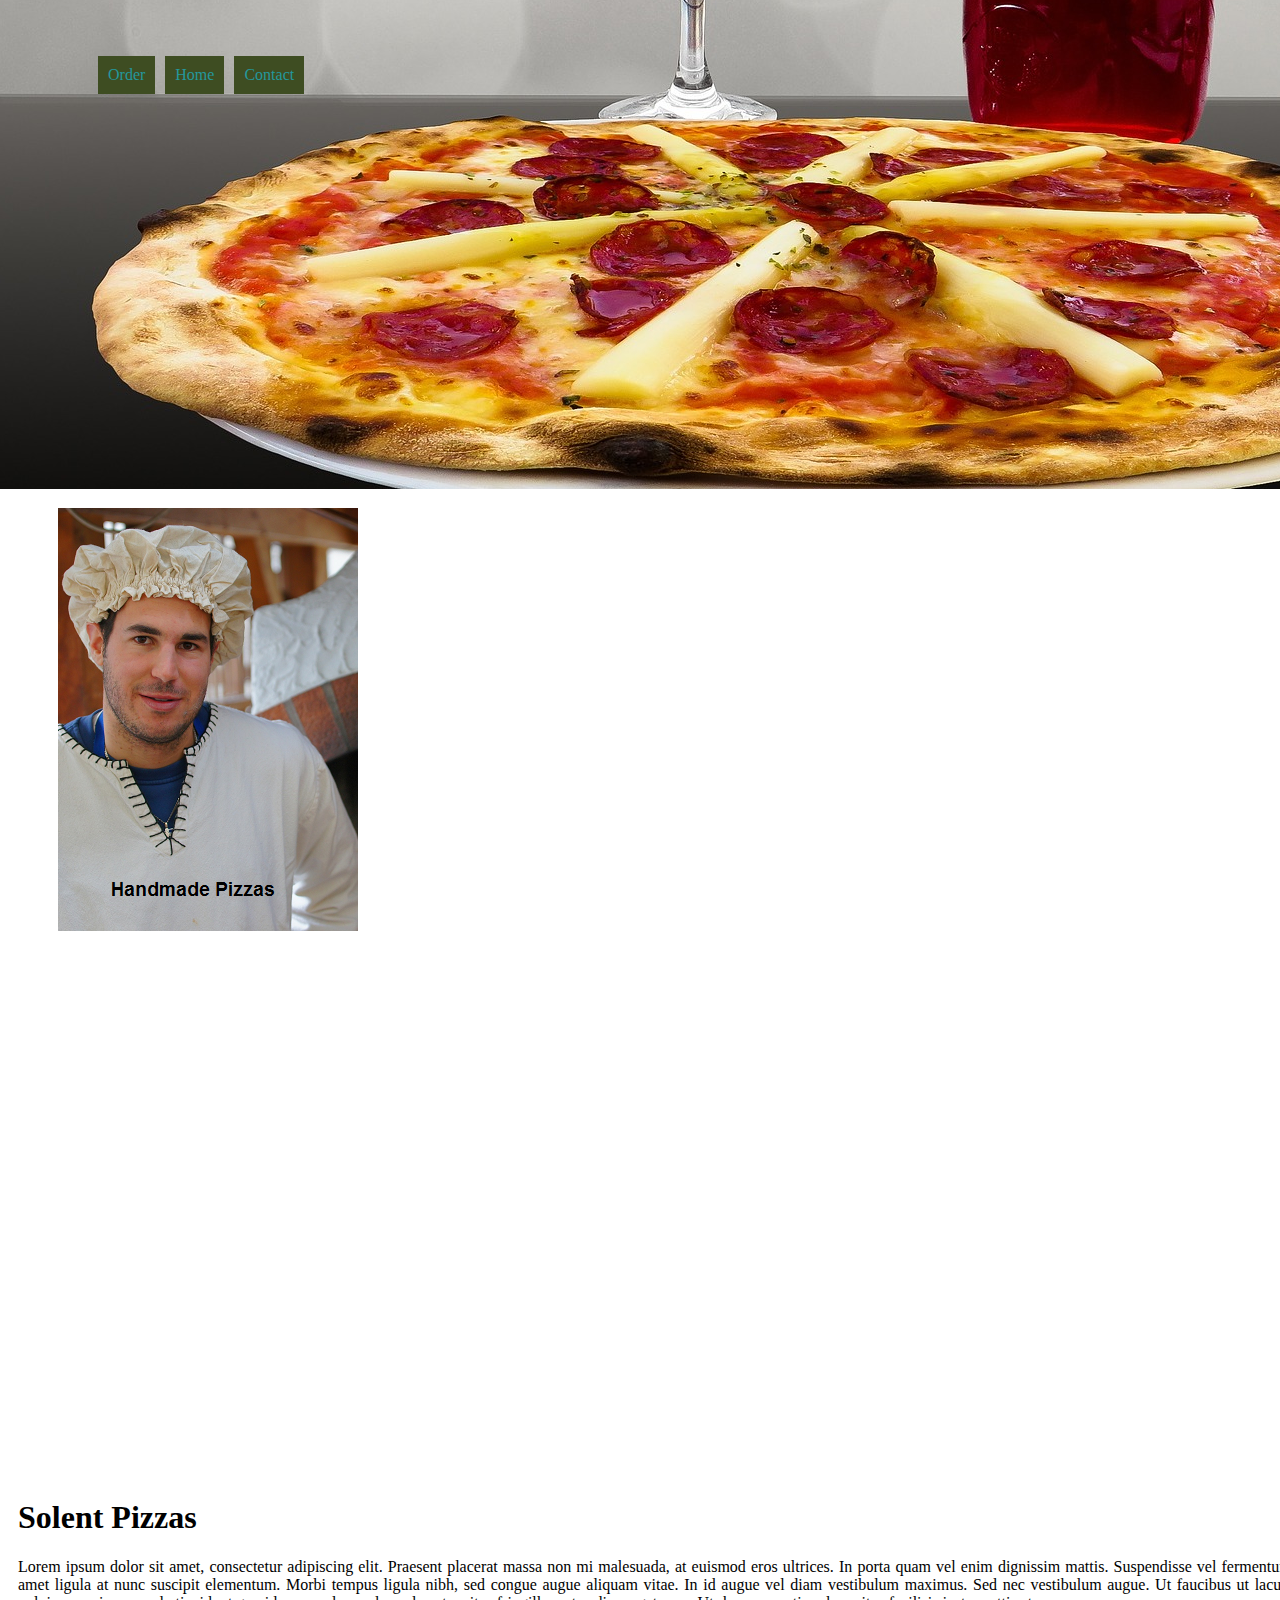
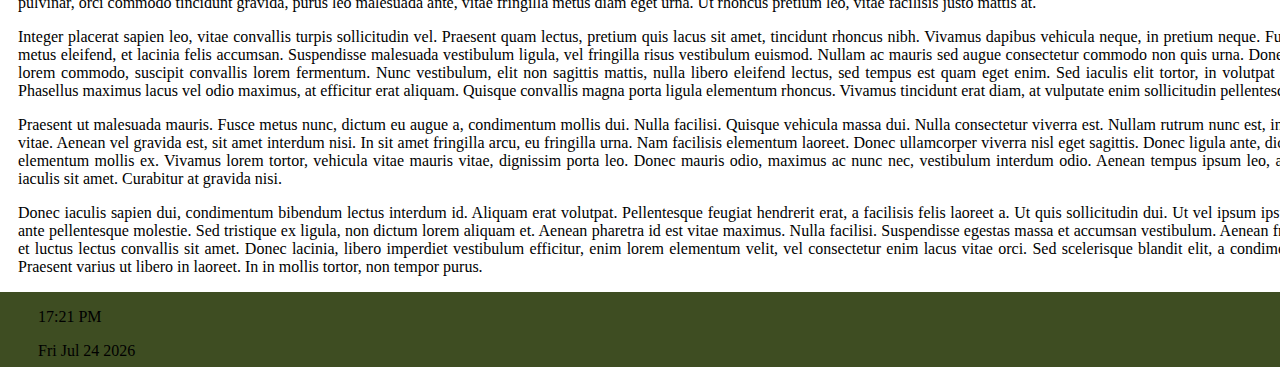
<file: index.html>
<!doctype html>
<html>
	<head>
	<title>Solent Pizzas</title>
	<link rel="stylesheet" href="styles.css">
	<link rel="icon" type="image/png" href="media/favicon.png"> 
	<script type="text/javascript" src="scripts.js"></script>
   	</head>
	<body onload = "time(); date();"> 
	<header class="header">
	<img alt="Header Image" src="media/header.png"/> 
	</header>
	<nav>
	<ul>
	<li> <a href="order.html">Order</a> </li>
	<li> <a href="index.html">Home</a> </li>
	<li> <a href="contact.html">Contact</a> </li>
	</ul>
	</nav>
	<aside class="leftside">
	<a> <img alt="Love Pizza?" class="leftside" src="media/banner.png" onmouseover="rollon(this)" onmouseout="rolloff(this)"/> </a>
	</aside>
	<section class="section">
	<h1> Solent Pizzas </h1>
	<p> Lorem ipsum dolor sit amet, consectetur adipiscing elit. Praesent placerat massa non mi malesuada, at euismod eros ultrices. In porta quam vel enim dignissim mattis. Suspendisse vel fermentum elit. Curabitur sit amet ligula at nunc suscipit elementum. Morbi tempus ligula nibh, sed congue augue aliquam vitae. In id augue vel diam vestibulum maximus. Sed nec vestibulum augue. Ut faucibus ut lacus vel sagittis. Proin pulvinar, orci commodo tincidunt gravida, purus leo malesuada ante, vitae fringilla metus diam eget urna. Ut rhoncus pretium leo, vitae facilisis justo mattis at. </p>
	<p> Integer placerat sapien leo, vitae convallis turpis sollicitudin vel. Praesent quam lectus, pretium quis lacus sit amet, tincidunt rhoncus nibh. Vivamus dapibus vehicula neque, in pretium neque. Fusce sodales diam in metus eleifend, et lacinia felis accumsan. Suspendisse malesuada vestibulum ligula, vel fringilla risus vestibulum euismod. Nullam ac mauris sed augue consectetur commodo non quis urna. Donec placerat nunc nec lorem commodo, suscipit convallis lorem fermentum. Nunc vestibulum, elit non sagittis mattis, nulla libero eleifend lectus, sed tempus est quam eget enim. Sed iaculis elit tortor, in volutpat nunc euismod eget. Phasellus maximus lacus vel odio maximus, at efficitur erat aliquam. Quisque convallis magna porta ligula elementum rhoncus. Vivamus tincidunt erat diam, at vulputate enim sollicitudin pellentesque. </P>		
	<p> Praesent ut malesuada mauris. Fusce metus nunc, dictum eu augue a, condimentum mollis dui. Nulla facilisi. Quisque vehicula massa dui. Nulla consectetur viverra est. Nullam rutrum nunc est, in tempor urna luctus vitae. Aenean vel gravida est, sit amet interdum nisi. In sit amet fringilla arcu, eu fringilla urna. Nam facilisis elementum laoreet. Donec ullamcorper viverra nisl eget sagittis. Donec ligula ante, dictum eu aliquam eu, elementum mollis ex. Vivamus lorem tortor, vehicula vitae mauris vitae, dignissim porta leo. Donec mauris odio, maximus ac nunc nec, vestibulum interdum odio. Aenean tempus ipsum leo, at consectetur libero iaculis sit amet. Curabitur at gravida nisi. </p>
	<p> Donec iaculis sapien dui, condimentum bibendum lectus interdum id. Aliquam erat volutpat. Pellentesque feugiat hendrerit erat, a facilisis felis laoreet a. Ut quis sollicitudin dui. Ut vel ipsum ipsum. In in lectus nec ante pellentesque molestie. Sed tristique ex ligula, non dictum lorem aliquam et. Aenean pharetra id est vitae maximus. Nulla facilisi. Suspendisse egestas massa et accumsan vestibulum. Aenean fringilla magna velit, et luctus lectus convallis sit amet. Donec lacinia, libero imperdiet vestibulum efficitur, enim lorem elementum velit, vel consectetur enim lacus vitae orci. Sed scelerisque blandit elit, a condimentum mi semper a. Praesent varius ut libero in laoreet. In in mollis tortor, non tempor purus. </p>
	</section>
	<footer class="footer">
	<p id="timeout"> </p> 
	<p id="dateout"> </p>
	</footer>		
	</body>
</html>
</file>
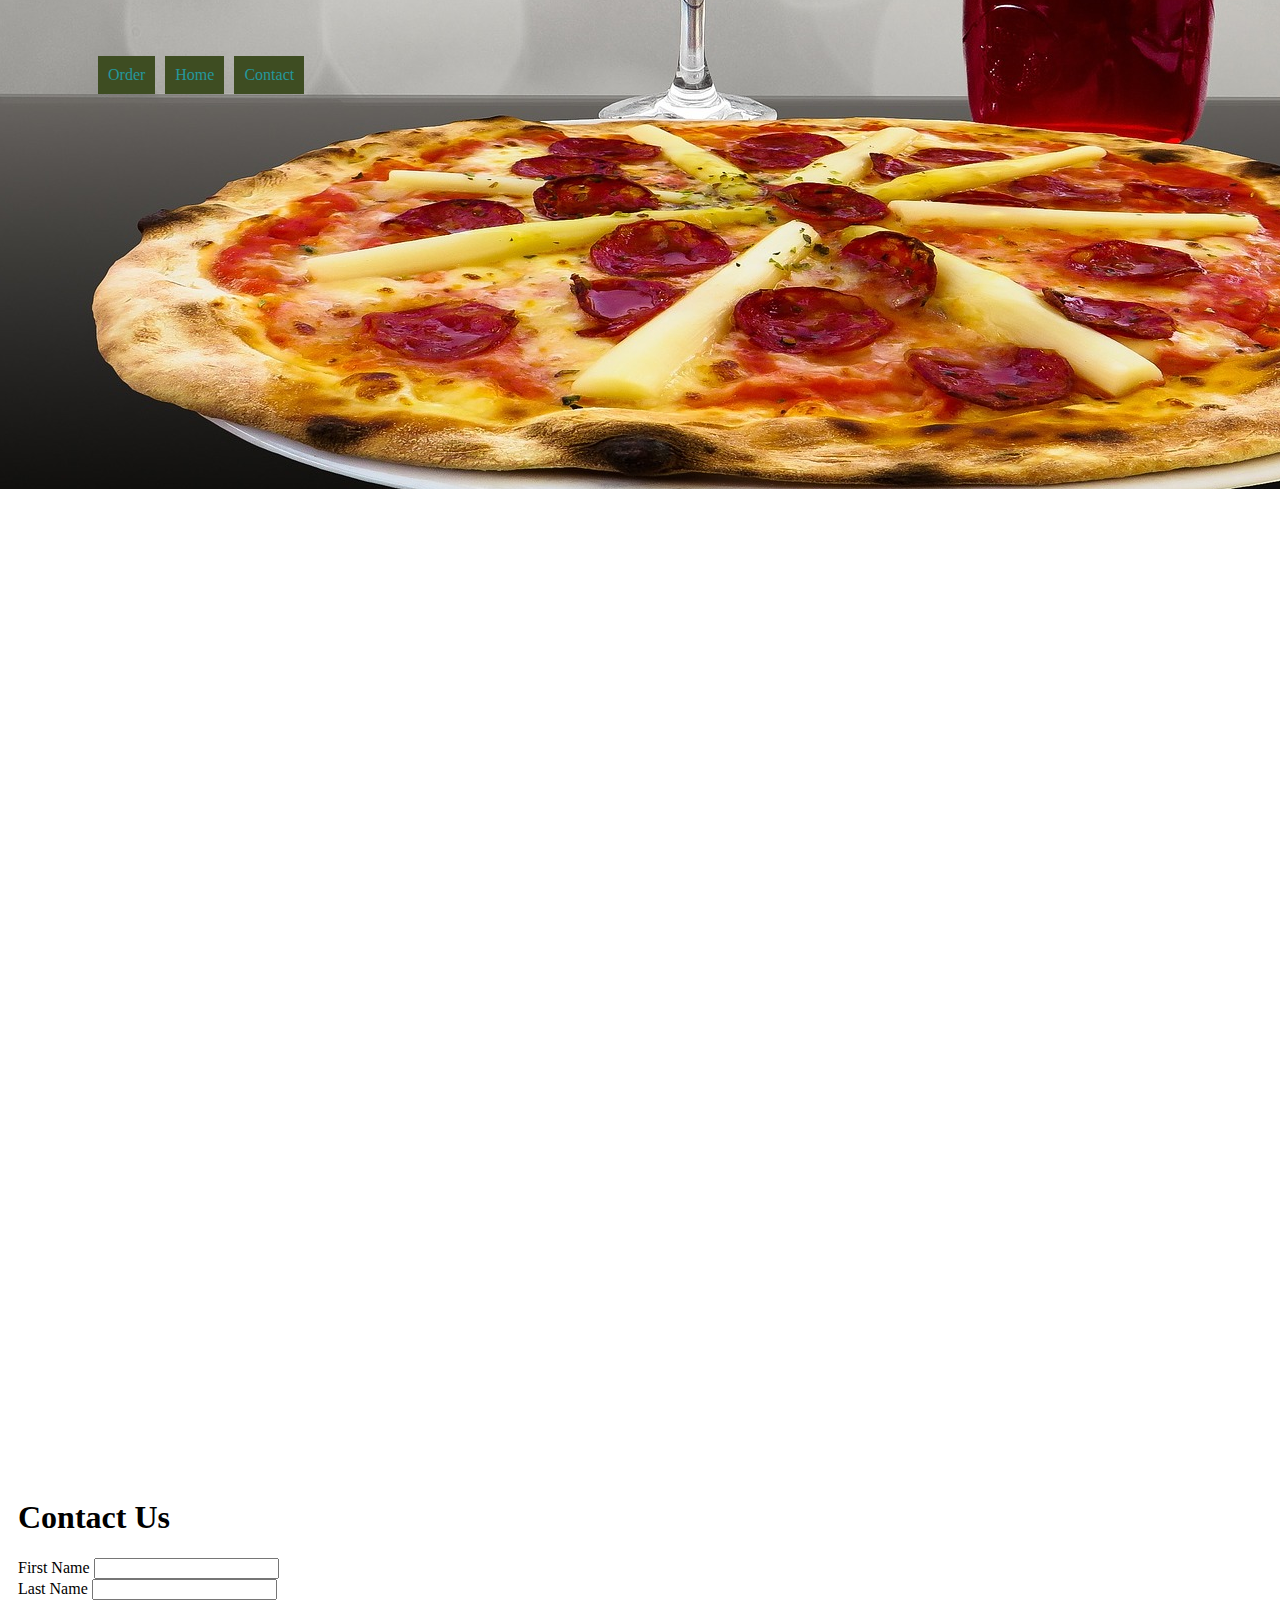
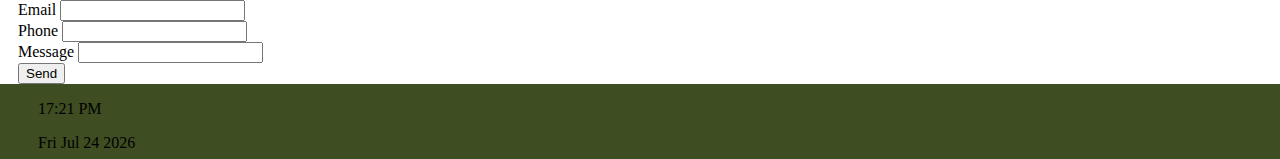
<file: contact.html>
<!doctype html>
<html>
	<head>
	<title>Solent Pizzas</title>
	<link rel="stylesheet" href="styles.css">
	<link rel="icon" type="image/png" href="media/favicon.png"> 
	<script type="text/javascript" src="scripts.js"></script>
   	</head>
	<body onload = "time(); date();"> 
	<header class="header">
	<img alt="Header Image" src="media/header.png"/> 
	</header>
	<nav>
	<ul>
	<li> <a href="order.html">Order</a> </li>
	<li> <a href="index.html">Home</a> </li>
	<li> <a href="contact.html">Contact</a> </li>
	</ul>
	</nav>
	<aside class="leftside">
	<iframe src="https://www.google.com/maps/embed?pb=!1m18!1m12!1m3!1d20128.68852839274!2d-1.3940459357080983!3d50.90362358114061!2m3!1f0!2f0!3f0!3m2!1i1024!2i768!4f13.1!3m3!1m2!1s0x487476a98cbbfddf%3A0x3e043564e2a58ca1!2sDomino&#39;s+Pizza+-+Southampton+-+The+Avenue!5e0!3m2!1sen!2suk!4v1492520578960" width="233" height="400" frameborder="0" style="border:0" allowfullscreen></iframe>
	</aside>
	<section class="section">
	<h1> Contact Us </h1>
	<form id="contact" name="contact" class="contact" onsubmit="return contactval()">
	First Name <input type="text" name="first_name" id="first_name" onchange="contactrealtimeval()"> <br>
	Last Name <input type="text" name="last_name" id="last_name" onchange="contactrealtimeval()"> <br>
	Email <input type="text" name="email" id="email" onchange="contactrealtimeval()"> <br> 
	Phone <input type="text" name="phone" id="phone" onchange="contactrealtimeval()"> <br> 
	Message <input type="text" name="message" id="message" onchange="contactrealtimeval()"> <br>
	<input type="submit" value="Send" name="send">	
	</form>
	</section>
	<footer class="footer">
	<p id="timeout"> </p> 
	<p id="dateout"> </p>
	</footer>		
	</body>
</html>
</file>
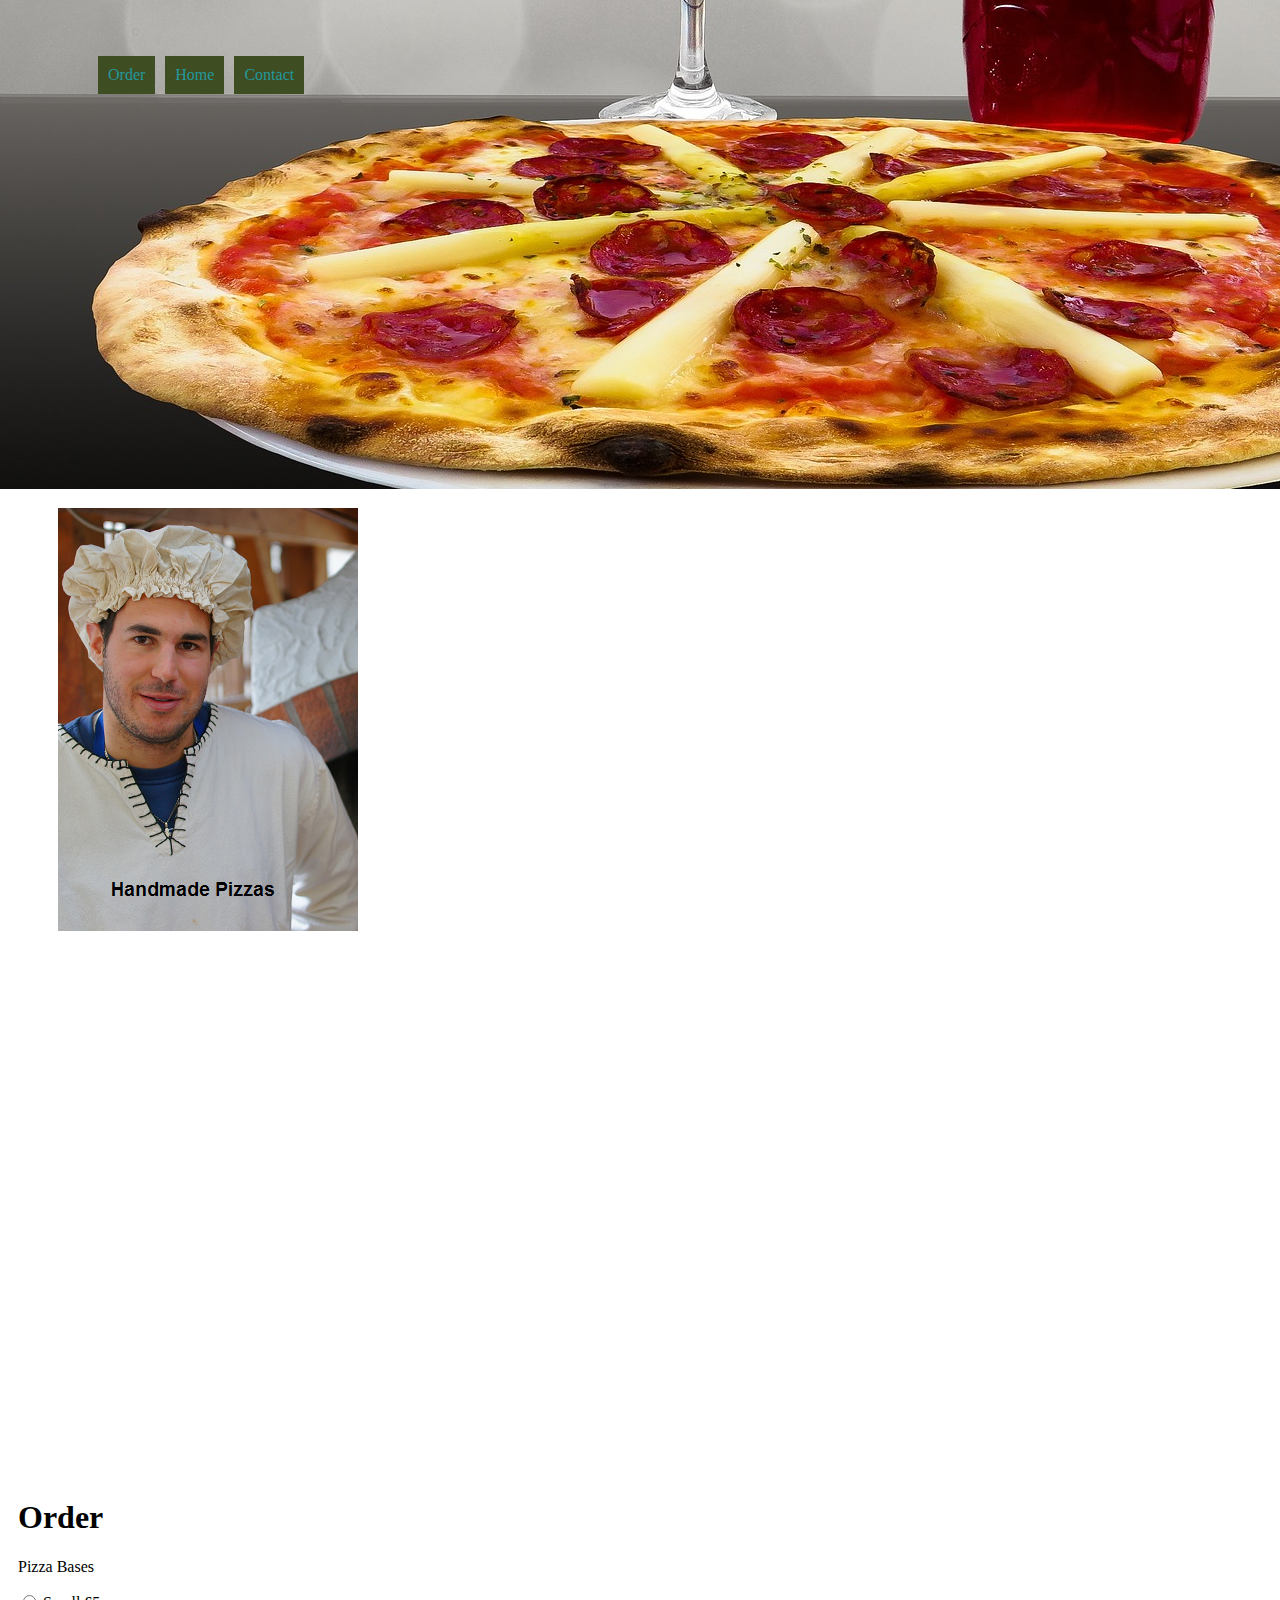
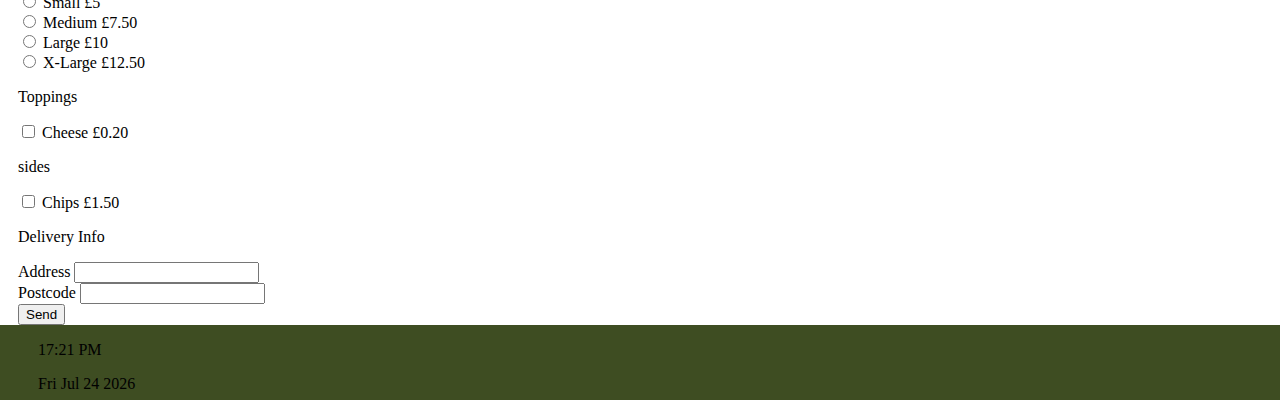
<file: order.html>
<!doctype html>
<html>
	<head>
	<title>Solent Pizzas</title>
	<link rel="stylesheet" href="styles.css">
	<link rel="icon" type="image/png" href="media/favicon.png"> 
	<script type="text/javascript" src="scripts.js"></script>
   	</head>
	<body onload = "time(); date();"> 
	<header class="header">
	<img alt="Header Image" src="media/header.png"/> 
	</header>
	<nav>
	<ul>
	<li> <a href="order.html">Order</a> </li>
	<li> <a href="index.html">Home</a> </li>
	<li> <a href="contact.html">Contact</a> </li>
	</ul>
	</nav>
	<aside class="leftside">
	<a> <img alt="Love Pizza?" class="leftside" src="media/banner.png" onmouseover="rollon(this)" onmouseout="rolloff(this)"/> </a>
	</aside>
	<section class="section">
	<h1> Order </h1>
	<form id="order" name="order" class="ordert" onsubmit="return orderval()">
	<p> Pizza Bases </p>
	<input class="base" type="radio" onclick="updatetotal()" name="base" id="smallbase"> Small <span class="price"> £5</span> <br>
	<input class="base" type="radio" onclick="updatetotal()" name="base" id="mediumbase"> Medium <span class="price"> £7.50</span> <br>	
	<input class="base" type="radio" onclick="updatetotal()" name="base" id="largebase"> Large <span class="price"> £10</span> <br>
	<input class="base" type="radio" onclick="updatetotal()" name="base" id="xlargebase"> X-Large <span class="price"> £12.50</span> <br>
	<p> Toppings </p>
	<input class="topp" type="checkbox" onclick="updatetotal()" name="topp" id="cheese"> Cheese <span class="price"> £0.20</span> <br>
	<p> sides </p>
	<input class="side" type="checkbox" onclick="updatetotal()" name="side" id="chips"> Chips <span class="price"> £1.50</span> <br>
	<p> Delivery Info </p>
	Address <input type="text"> <br>
	Postcode <input type="text"> <br>
	<input type="submit" value="Send" name="send">	
	</form>
	</section>
	<footer class="footer">
	<p id="timeout"> </p> 
	<p id="dateout"> </p>
	</footer>		
	</body>
</html>
</file>
<file: styles.css>
body { 
  max-width: 1900px;
  overflow-x: hidden;
}

header.header {
    background-color: transparent;
    float: left;
	margin-top: -10px;
	margin-left: -10px;
	position: fixed;
	top: 0;
	width: 100%;
	max-width: 1900px;
	clear: both;
	height: 285px;
}

nav {
	float: left;
	margin-left: 50px;
	margin-right: 0px;
	position: fixed;
	top: 40px;
	text-decoration: none;
}

nav li {
	border-right: 10px solid transparent;
	float: left;
	list-style-type: none;
}

nav li a {	
	display: block;
	padding: 10px 10px;
	background-color: #3E4D22;
	color: #24989D;
	text-align: center;
	text-decoration: none;
	list-style-type: none;
}

aside.leftside {
	margin-top: 500px;
	float: left;
	width: 300px;
	height: 420px;
	margin-left: 50px;
	margin-bottom: 50px;
	box-sizing: border-box;
	margin-right: 50px;
}

section.section {
	float: left;
	width: 1400px;
	background-color: transparent;
	margin-left: 0px;
	margin-right: 50px;
	margin-top: 500px;
	padding-top: 0px;
	padding-left: 10px;
	box-sizing: border-box;
	text-align: justify;
}

footer.footer, footer.p {
	height: 75px;
	margin-left: -20px;
	margin-right: -10px; 
	margin-bottom: -10px;
	text-align: left;
	background-color: #3E4D22;
	width: 110%;
	float: left;
	padding-left: 50px;
}
</file>
